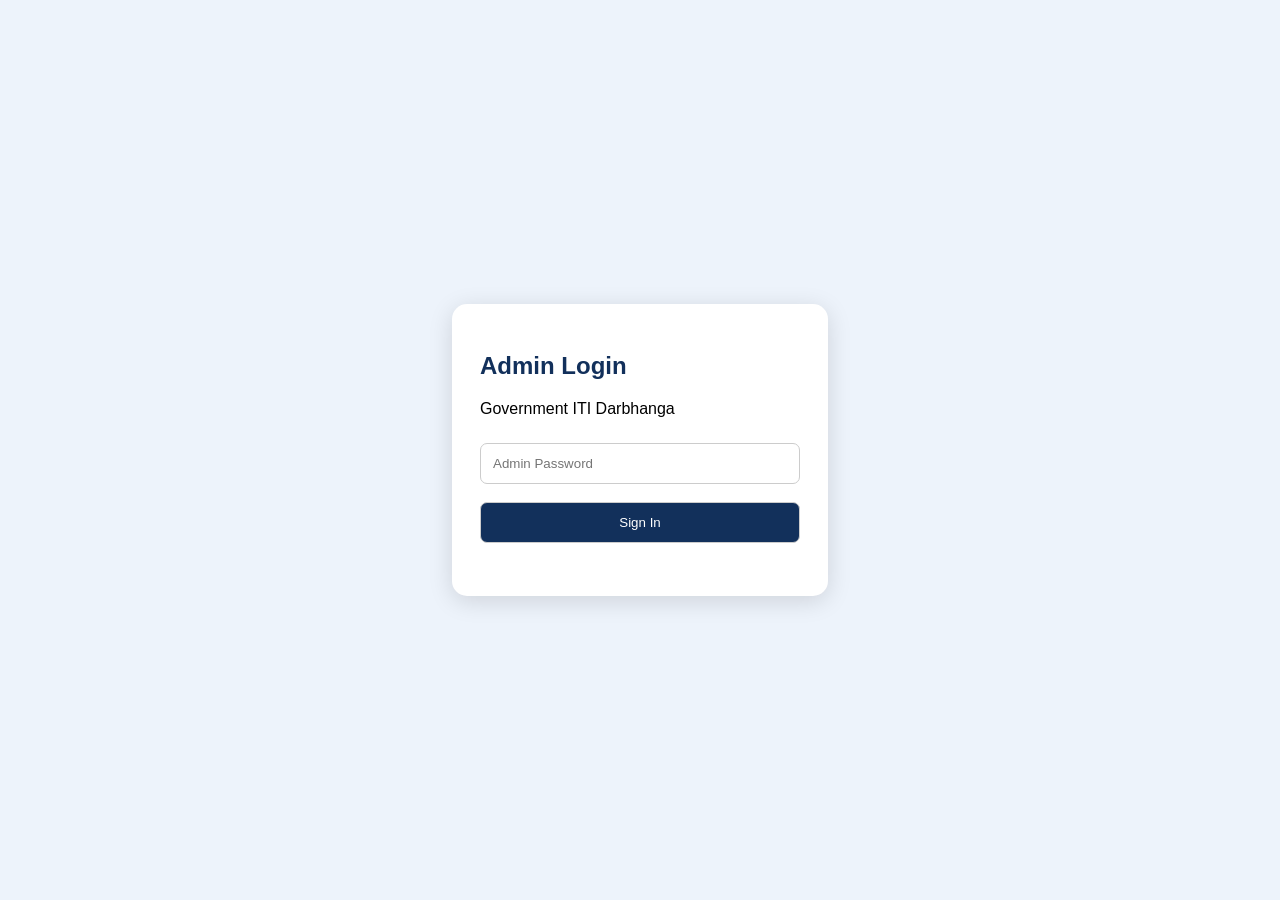
<file: admin-login.html>
<!DOCTYPE html>
<html lang="hi">
<head>
  <meta charset="UTF-8">
  <meta name="viewport" content="width=device-width, initial-scale=1.0">
  <title>Admin Login | Government ITI Darbhanga</title>
  <style>
    body {
      margin: 0;
      min-height: 100vh;
      display: grid;
      place-items: center;
      background: #edf3fb;
      font-family: Arial, sans-serif;
    }
    .login-box {
      background: white;
      width: min(320px, 82vw);
      padding: 28px;
      border-radius: 15px;
      box-shadow: 0 5px 25px #0002;
    }
    h2 { color: #12305b; }
    input, button {
      box-sizing: border-box;
      width: 100%;
      padding: 12px;
      margin: 9px 0;
      border-radius: 7px;
      border: 1px solid #ccc;
    }
    button {
      background: #12305b;
      color: white;
      cursor: pointer;
    }
    #message { color: #c62828; }
  </style>
</head>
<body>
  <div class="login-box">
    <h2>Admin Login</h2>
    <p>Government ITI Darbhanga</p>

    <form id="loginForm">
      <input
        type="password"
        id="password"
        placeholder="Admin Password"
        required
      >
      <button type="submit">Sign In</button>
      <p id="message"></p>
    </form>
  </div>

  <script>
    const ADMIN_PASSWORD = "@manasadmin@271207";

    document.getElementById("loginForm").addEventListener(
      "submit", function(event) {
        event.preventDefault();

        if (document.getElementById("password").value
            === ADMIN_PASSWORD) {
          sessionStorage.setItem("adminDemoLogin", "true");
          window.location.href = "admin.html";
        } else {
          document.getElementById("message").textContent =
            "Incorrect password!";
        }
      }
    );
  </script>
</body>
</html>
</file>
